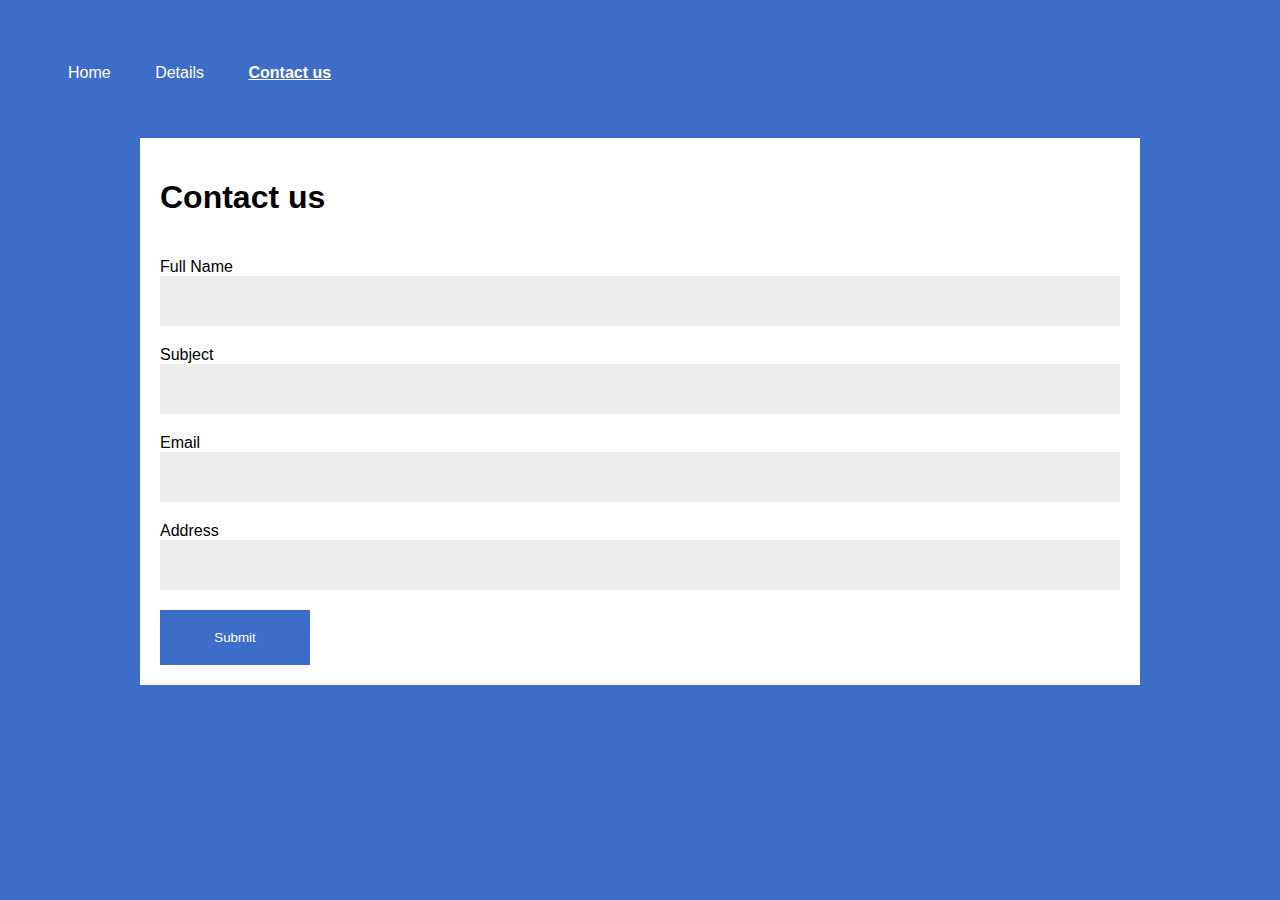
<file: contact.html>
<!DOCTYPE html>
<html lang="en">
  <head>
    <meta charset="UTF-8" />
    <meta name="viewport" content="width=device-width, initial-scale=1.0" />
    <meta name="description" content="Contact us" />
    <title>Contact us</title>
    <link href="css/styles.css" rel="stylesheet" />
  </head>
  <body>
    <header>
      <nav>
        <ul>
          <li><a href="index.html">Home</a></li>
          <li><a href="details.html">Details</a></li>
          <li><a href="contact.html" class="current">Contact us</a></li>
        </ul>
      </nav>
    </header>
    <main class="container">
      <div id="message"></div>
      <form id="contactForm">
        <h1>Contact us</h1>
        <div>
          <label for="fullname">Full Name</label>
          <input type="text" name="fullName" id="fullName" />
          <div class="form-error" id="fullNameError">
            Please enter your full name
          </div>
        </div>
        <div>
          <label for="subject">Subject</label>
          <input type="text" name="subject" id="subject" />
          <div class="form-error" id="subjectError">
            The subject must be at least 10 characters
          </div>
        </div>
        <div>
          <label for="email">Email</label>
          <input type="email" name="email" id="email" />
          <div class="form-error" id="emailError">
            Please enter a valid email address
          </div>
        </div>
        <div>
          <label for="address">Address</label>
          <input type="text" name="address" id="address" />
          <div class="form-error" id="addressError">
            The address must be at least 24 characters
          </div>
        </div>
        <button>Submit</button>
      </form>
    </main>
    <script src="js/contact.js"></script>
  </body>
</html>
</file>
<file: css/styles.css>
/* General styling */
* {
  box-sizing: border-box;
}

body {
  padding: 40px;
  background: #3e6dc9;
  font-family: Arial, Helvetica, sans-serif;
}

.container {
  max-width: 1000px;
  margin: 0px auto;
}

/* Header */
header {
  padding-bottom: 40px;
}
ul {
  padding: 0px;
}

li {
  display: inline;
}

nav a {
  padding: 20px;
}

.current {
  font-weight: bold;
  text-decoration: underline;
}

a {
  text-decoration: none;
  color: white;
}

a:hover {
  color: black;
}

/* Error */
.error {
  color: white;
  background: red;
}

/* Loader */
.loader {
  border: 16px solid #f3f3f3;
  border-top: 16px solid #3e6dc9;
  border-radius: 50%;
  width: 120px;
  height: 120px;
  animation: spin 2s linear infinite;
}

@keyframes spin {
  0% {
    transform: rotate(0deg);
  }
  100% {
    transform: rotate(360deg);
  }
}

/* Home page */
.results {
  display: flex;
}

.results img {
  max-width: 500px;
}

.results div {
  padding: 20px;
}

/* Contact form */
form {
  padding: 20px;
  background: white;
  height: auto;
  display: flex;
  flex-direction: column;
}

label {
  display: block;
  margin-top: 20px;
}

input {
  width: 100%;
  padding: 16px 0px;
  border: none;
  font-size: 16px;
  background-color: #eee;
}

button {
  background: #3e6dc9;
  border: none;
  width: 150px;
  padding: 20px;
  color: white;
  margin-top: 20px;
  cursor: pointer;
}

.form-error {
  display: none;
  color: red;
  font-size: 12px;
  margin-top: 2px;
}

.message {
  background: green;
  padding: 20px;
  color: white;
  margin-bottom: 20px;
}
</file>
